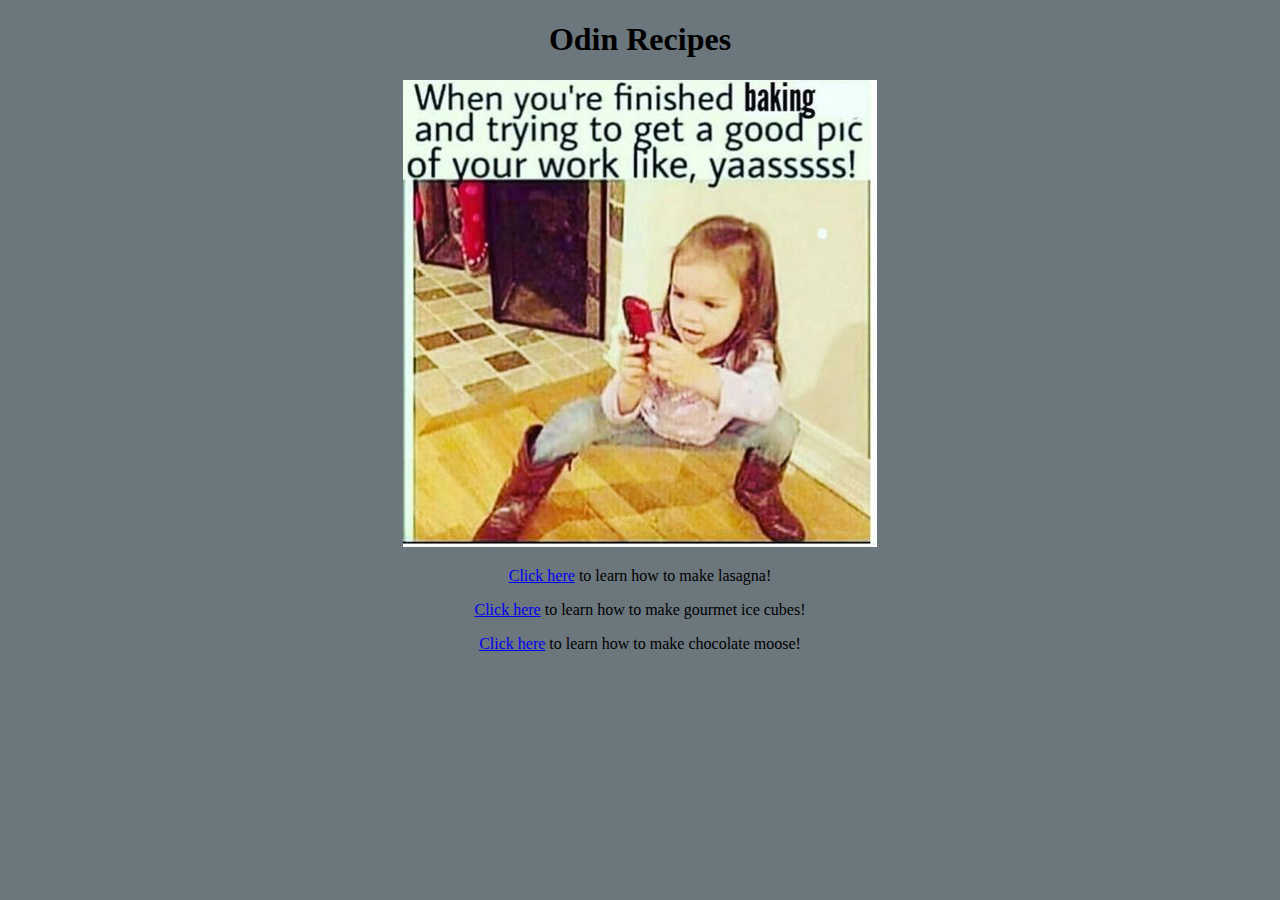
<file: index.html>
<!DOCTYPE html>
<html lang="en">
<head>
    <meta charset="UTF-8">
    <meta http-equiv="X-UA-Compatible" content="IE=edge">
    <meta name="viewport" content="width=device-width, initial-scale=1.0">
    <title>Document</title>
    <link rel="stylesheet" href="styles.css">
</head>
<body class="colorMe">
   
   
<h1 class="blinking">
        Odin Recipes
</h1>

<style>
.center {
 text-align: center
}
</style>
  <img src="img/bakingAlt.jpeg" alt="inspiration of the century">
    <p>
        <a href="recipes/lasagna.html">Click here</a> to learn how to make lasagna!
    </p>
    <p>
        <a href="recipes/gourmet-ice-cubes.html">Click here</a> to learn how to make gourmet ice cubes!
    </p>
    <p>
        <a href="recipes/chocolate-moose.html">Click here</a> to learn how to make chocolate moose!
    </p>
</body>
</html>
</file>
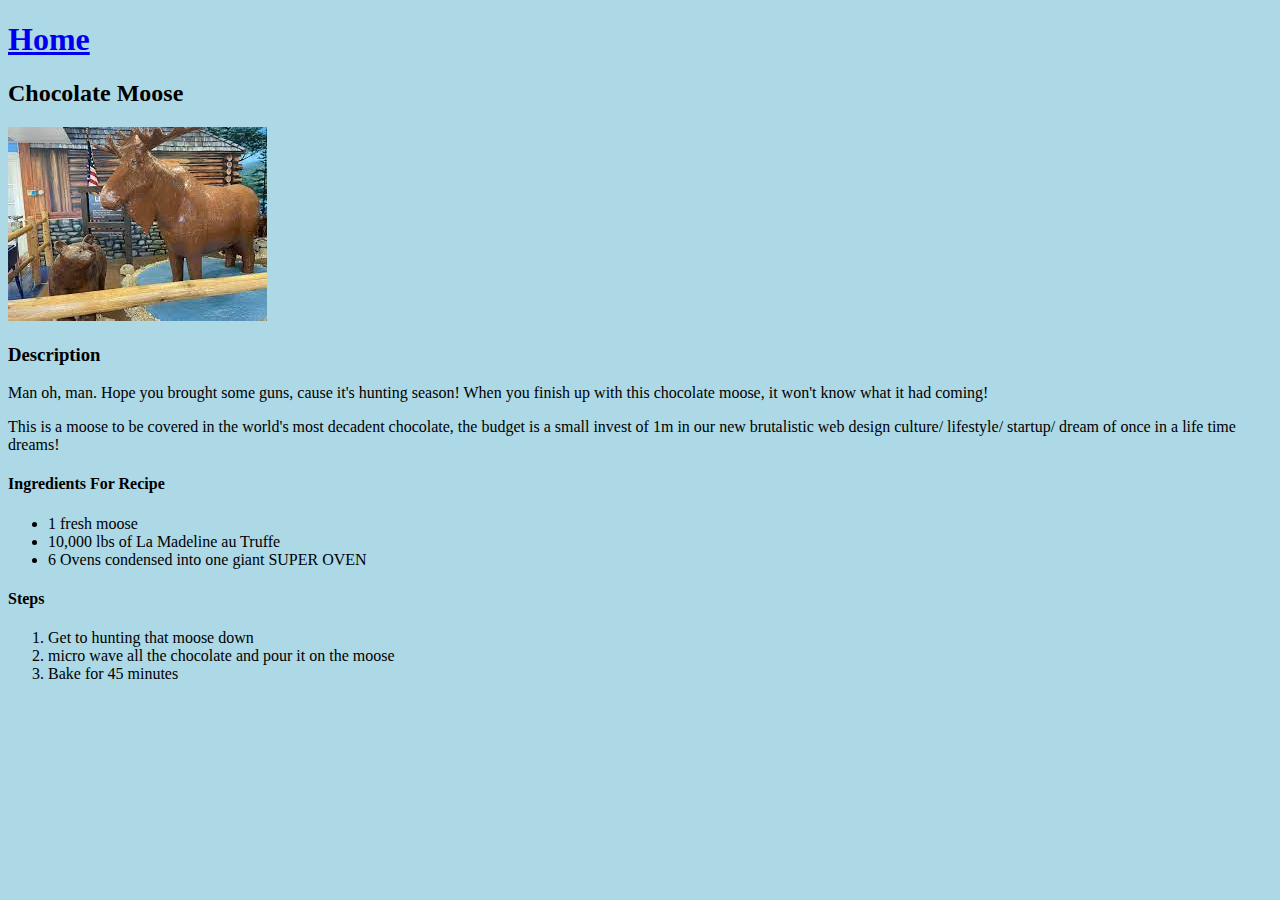
<file: recipes/chocolate-moose.html>
<!DOCTYPE html>
<html lang="en">
<head>
    <meta charset="UTF-8">
    <meta http-equiv="X-UA-Compatible" content="IE=edge">
    <meta name="viewport" content="width=device-width, initial-scale=1.0">
    <title>Document</title>
</head>
<body style="background-color: lightblue">

    <h1>
        <a href="../index.html">Home</a>
    </h1>
    <h2>
        Chocolate Moose
    </h2>

<img src="../img/chocolateMoose.jpeg" alt = "Stunning Moose.">
<h3>Description</h3>
<p>
Man oh, man. Hope you brought some guns, cause it's hunting season! When you finish up with this chocolate moose, it won't know what it had coming!
</p>
<p>
   This is a moose to be covered in the world's most decadent chocolate, the budget is a small invest of 1m in our new brutalistic web design culture/ lifestyle/ startup/ dream of once in a life time dreams!

</p>

<h4>Ingredients For Recipe</h4>
<ul>
    <li>1 fresh moose</li>
    <li>10,000 lbs of La Madeline au Truffe</li>
    <li>6 Ovens condensed into one giant SUPER OVEN</li>
  </ul>

  <h4>Steps</h4>
  <ol>
    <li>Get to hunting that moose down</li>
    <li>micro wave all the chocolate and pour it on the moose</li>
    <li>Bake for 45 minutes</li>
  </ol>
</body>
</html>
</file>
<file: styles.css>
.blinking{
    animation:blinkingText 1.2s infinite;
    text-align: center;
}
@keyframes blinkingText{
    0%{     color: #000;    }
    49%{    color: #000; }
    60%{    color: transparent; }
    99%{    color:transparent;  }
    100%{   color: #000;    }

    
}

.colorMe{
    
    text-align: center;
    background-color: rgb(107, 118, 125);
}


.home{
    text-align:center;
}
</file>
